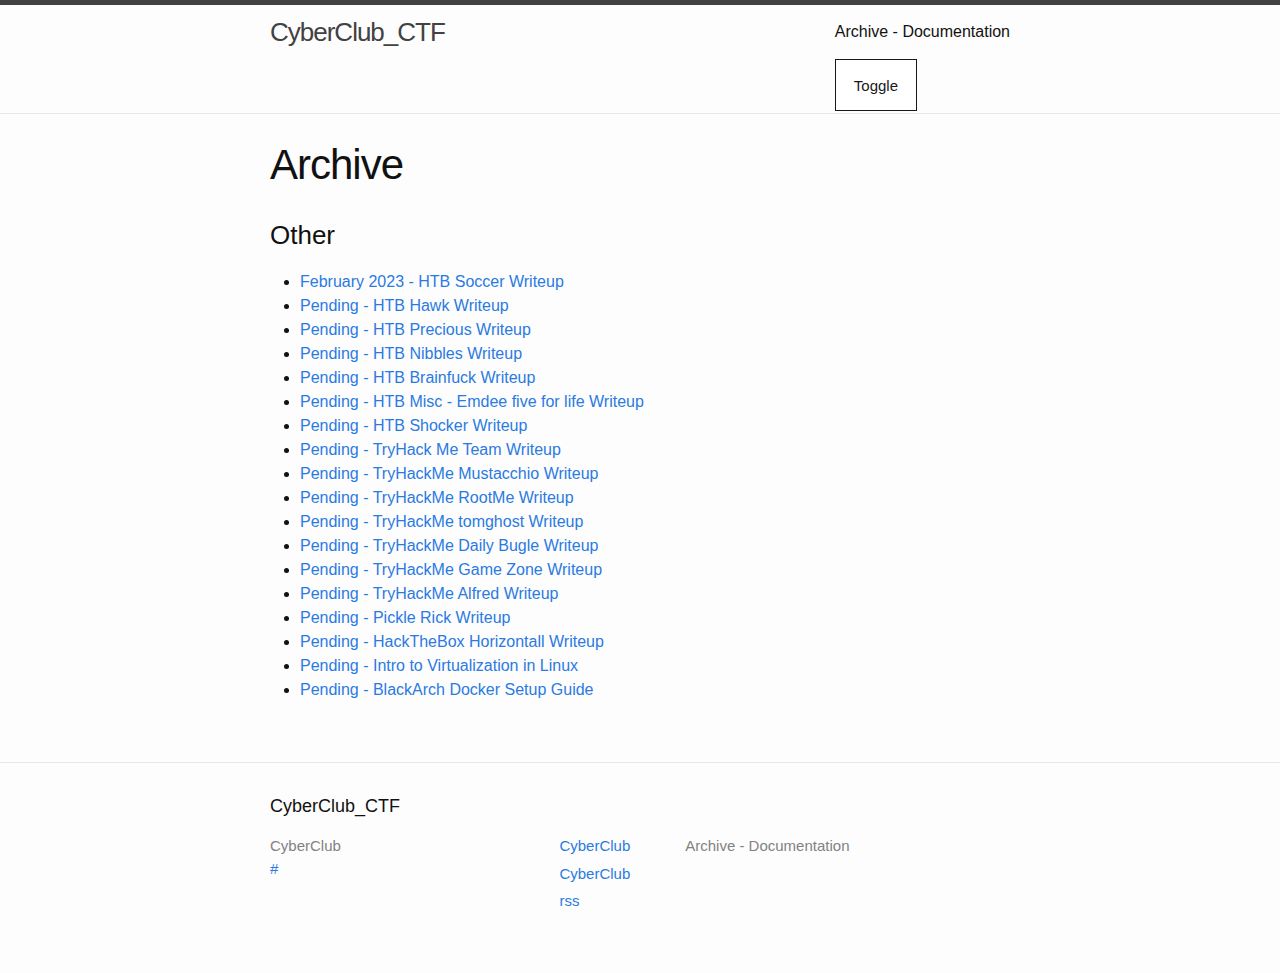
<file: Forum - Guide/Archive/index.html>
<!DOCTYPE html>
<html lang="en"><head>
  <meta charset="utf-8">
  <meta http-equiv="X-UA-Compatible" content="IE=edge">
  <meta name="viewport" content="width=device-width, initial-scale=1">

  <!-- for FF, Chrome, Opera -->
  <link rel="icon" type="image/png" href="images/CyberClub - Logo" sizes="16x16">
  <link rel="icon" type="image/png" href="images/CyberClub - Logo" sizes="32x32">

  <!-- for IE -->
  <link rel="icon" type="image/x-icon" href="images/CyberClub - Logo" >
  <link rel="shortcut icon" type="image/x-icon" href="images/CyberClub - Logo"/>

<title>Archive - Documetnations | CyberClub_CTF</title>

<link rel="stylesheet" href="style.css"><link href="#" title="CyberClub_CTF" />

</head><body><header class="site-header" role="banner">

  <div class="wrapper"><a class="site-title" rel="author" href="/">CyberClub_CTF</a><nav class="site-nav">
        <input type="checkbox" id="nav-trigger" class="nav-trigger" />
        <label for="nav-trigger">
          <span class="menu-icon">
            <svg viewBox="0 0 18 15" width="18px" height="15px">
              <path d="M18,1.484c0,0.82-0.665,1.484-1.484,1.484H1.484C0.665,2.969,0,2.304,0,1.484l0,0C0,0.665,0.665,0,1.484,0 h15.032C17.335,0,18,0.665,18,1.484L18,1.484z M18,7.516C18,8.335,17.335,9,16.516,9H1.484C0.665,9,0,8.335,0,7.516l0,0 c0-0.82,0.665-1.484,1.484-1.484h15.032C17.335,6.031,18,6.696,18,7.516L18,7.516z M18,13.516C18,14.335,17.335,15,16.516,15H1.484 C0.665,15,0,14.335,0,13.516l0,0c0-0.82,0.665-1.483,1.484-1.483h15.032C17.335,12.031,18,12.695,18,13.516L18,13.516z"/>
            </svg>
          </span>
        </label>

        <div class="trigger"><a class="page-link" href="#">Archive - Documentation</a></div>
        <button class="button-57" role="button" onclick="myFunction()"><span class="text">Toggle</span><span>Color Mode</span></button>
      </nav></div>
</header>
<main class="page-content" aria-label="Content">
      <div class="wrapper">
        <article class="post">

  <header class="post-header">
    <h1 class="post-title" data-value="Archive">Archive</h1>
  </header>

  <div class="post-content">
    
<h3>Other</h3>
<ul>
    
      <li><a href="../Posts/index.html">February 2023 - HTB Soccer Writeup</a></li>
    
      <li><a href="#">Pending - HTB Hawk Writeup</a></li>
    
      <li><a href="#">Pending - HTB Precious Writeup</a></li>
    
      <li><a href="#">Pending - HTB Nibbles Writeup</a></li>
    
      <li><a href="#">Pending - HTB Brainfuck Writeup</a></li>
    
      <li><a href="#">Pending - HTB Misc - Emdee five for life Writeup</a></li>
    
      <li><a href="#">Pending - HTB Shocker Writeup</a></li>
    
      <li><a href="#">Pending - TryHack Me Team Writeup</a></li>
    
      <li><a href="#">Pending - TryHackMe Mustacchio Writeup</a></li>
    
      <li><a href="#">Pending - TryHackMe RootMe Writeup</a></li>
    
      <li><a href="#">Pending - TryHackMe tomghost Writeup</a></li>
    
      <li><a href="#">Pending - TryHackMe Daily Bugle Writeup</a></li>
    
      <li><a href="#">Pending - TryHackMe Game Zone Writeup</a></li>
    
      <li><a href="#">Pending - TryHackMe Alfred Writeup</a></li>
    
      <li><a href="#">Pending - Pickle Rick Writeup</a></li>
    
      <li><a href="#">Pending - HackTheBox Horizontall Writeup</a></li>
    
      <li><a href="#">Pending - Intro to Virtualization in Linux</a></li>
    
      <li><a href="#">Pending - BlackArch Docker Setup Guide</a></li>
    
  </ul>

  </div>

</article>

      </div>
    </main><footer class="site-footer h-card">
  <data class="u-url" href="/"></data>

  <div class="wrapper">

    <h2 class="footer-heading">CyberClub_CTF</h2>

    <div class="footer-col-wrapper">
      <div class="footer-col footer-col-1">
        <ul class="contact-list">
          <li class="p-name">CyberClub</li><li><a class="u-email" href="mailto:#">#</a></li></ul>
      </div>

      <div class="footer-col footer-col-2"><ul class="social-media-list"><li><a href="#"><svg class="svg-icon"><use xlink:href="#"></use></svg> <span class="username">CyberClub</span></a></li><li><a href="#"><svg class="svg-icon"><use xlink:href="#"></use></svg> <span class="username">CyberClub</span></a></li><li><a href="#"><svg class="svg-icon"><use xlink:href="#"></use></svg> <span>rss</span></a></li></ul>
</div>

      <div class="footer-col footer-col-3">
        <p>Archive - Documentation</p>
      </div>
    </div>

  </div>

</footer>

<script>
  function myFunction() {
     var element = document.body;
     element.classList.toggle("dark-mode");
  }
</script>

<script src="main.js"></script>

</body>

</html>
</file>
<file: Forum - Guide/Archive/style.css>
body,h1,h2,h3,h4,h5,h6,p,blockquote,pre,hr,dl,dd,ol,ul,figure {
    margin:0;
    padding:0
}

body {
    font:400 16px/1.5 -apple-system,BlinkMacSystemFont,"Segoe UI",Roboto,Helvetica,Arial,sans-serif,"Apple Color Emoji","Segoe UI Emoji","Segoe UI Symbol";
    color:#111;
    background-color:#fdfdfd;
    -webkit-text-size-adjust:100%;
    -webkit-font-feature-settings:"kern" 1;
    -moz-font-feature-settings:"kern" 1;
    -o-font-feature-settings:"kern" 1;
    font-feature-settings:"kern" 1;
    font-kerning:normal;display:flex;
    min-height:100vh;
    flex-direction:column;
}

.dark-mode {
    background-color: rgba(14, 13, 13, 0.918);
    color: white;
}

.dark-mode code {
    background-color: rgba(65, 63, 63, 0.233);
    color: white;
}

.dark-mode .site-title{
    background-color: rgb(218, 218, 218);
    color: white;
    border-radius: 10px;
}

.dark-mode .page-link{
    background-color: rgb(218, 218, 218);
    color: white;
    border-radius: 5px;
    padding: 2px;
}

h1:hover {
    background-color: white;
    color: black;
    padding: 1px;
    border-radius: 10px;
  }
  
  .button-57 {
    position: relative;
    overflow: hidden;
    border: 1px solid #18181a;
    color: #18181a;
    display: inline-block;
    font-size: 15px;
    line-height: 15px;
    padding: 18px 18px 17px;
    text-decoration: none;
    cursor: pointer;
    background: #fff;
    user-select: none;
    -webkit-user-select: none;
    touch-action: manipulation;
  }
  
  .button-57 span:first-child {
    position: relative;
    transition: color 600ms cubic-bezier(0.48, 0, 0.12, 1);
    z-index: 10;
  }
  
  .button-57 span:last-child {
    color: white;
    display: block;
    position: absolute;
    bottom: 0;
    transition: all 500ms cubic-bezier(0.48, 0, 0.12, 1);
    z-index: 100;
    opacity: 0;
    top: 50%;
    left: 50%;
    transform: translateY(225%) translateX(-50%);
    height: 14px;
    line-height: 13px;
  }
  
  .button-57:after {
    content: "";
    position: absolute;
    bottom: -50%;
    left: 0;
    width: 100%;
    height: 100%;
    background-color: black;
    transform-origin: bottom center;
    transition: transform 600ms cubic-bezier(0.48, 0, 0.12, 1);
    transform: skewY(9.3deg) scaleY(0);
    z-index: 50;
  }
  
  .button-57:hover:after {
    transform-origin: bottom center;
    transform: skewY(9.3deg) scaleY(2);
  }
  
  .button-57:hover span:last-child {
    transform: translateX(-50%) translateY(-100%);
    opacity: 1;
    transition: all 900ms cubic-bezier(0.48, 0, 0.12, 1);
  }

h1,h2,h3,h4,h5,h6,p,blockquote,pre,ul,ol,dl,figure,.highlight {
    margin-bottom:15px
}

main {
    display:block
} 

img {
    max-width:100%;
    vertical-align:middle
}

figure>img {
    display:block
}

figcaption {
    font-size:14px
}

ul,ol {
    margin-left:30px
}

li>ul,li>ol {
    margin-bottom:0
}

h1,h2,h3,h4,h5,h6 {
    font-weight:400
}

a {
    color:#2a7ae2;
    text-decoration:none
}

a:visited {
    color:#1756a9
}

a:hover {
    color:#111;
    text-decoration:underline
}

.social-media-list a:hover {
    text-decoration:none
}

.social-media-list a:hover .username {
    text-decoration:underline
}

blockquote {
    color:#828282;
    border-left:4px solid #e8e8e8;
    padding-left:15px;
    font-size:18px;
    letter-spacing:-1px;
    font-style:italic
}

blockquote>:last-child {
    margin-bottom:0
}

pre,code {
    font-size:15px;
    border:1px solid #e8e8e8;
    border-radius:3px;
    background-color:#eef
}

code {
    padding:1px 5px
}

pre {
    padding:8px 12px;
    overflow-x:auto
}

pre>code {
    border:0;
    padding-right:0;
    padding-left:0
}

.wrapper {
    max-width:-webkit-calc(800px - (30px * 2));
    max-width:calc(800px - (30px * 2));
    margin-right:auto;
    margin-left:auto;
    padding-right:30px;
    padding-left:30px
}

@media screen and (max-width: 800px) {
    .wrapper{max-width:-webkit-calc(800px - (30px));
        max-width:calc(800px - (30px));
        padding-right:15px;
        padding-left:15px
    }}
    
    .wrapper:after,.footer-col-wrapper:after {
        content:"";
        display:table;
        clear:both
    }
    
    .svg-icon {
        width:16px;
        height:16px;
        display:inline-block;
        fill:#828282;
        padding-right:5px;
        vertical-align:text-top
    }
    
    .social-media-list li+li {
        padding-top:5px
    }
    
    table {
        margin-bottom:30px;
        width:100%;
        text-align:left;
        color:#3f3f3f;
        border-collapse:collapse;
        border:1px solid #e8e8e8
    }
    
    table tr:nth-child(even) {
        background-color:#f7f7f7
    }
    
    table th,table td {
        padding:10px 15px
    }
    
    table th {
        background-color:#f0f0f0;
        border:1px solid #dedede;
        border-bottom-color:#c9c9c9
    }
    
    table td {
        border:1px solid #e8e8e8
    }
    
    .site-header {
        border-top:5px solid #424242;
        border-bottom:1px solid #e8e8e8;
        min-height:55.95px;
        position:relative
    }
    
    .site-title {
        font-size:26px;
        font-weight:300;
        line-height:54px;
        letter-spacing:-1px;
        margin-bottom:0;
        float:left
    }
    
    .site-title,.site-title:visited {
        color:#424242
    }
    
    .site-nav {
        float:right;
        line-height:54px
    }
    
    .site-nav .nav-trigger {
        display:none
    }
    
    .site-nav .menu-icon {
        display:none
    }
    
    .site-nav .page-link {
        color:#111;
        line-height:1.5
    }
    
    .site-nav .page-link:not(:last-child) {
        margin-right:20px
    }
    
    @media screen and (max-width: 600px) {
        .site-nav{position:absolute;
            top:9px;
            right:15px;
            background-color:#fdfdfd;
            border:1px solid #e8e8e8;
            border-radius:5px;
            text-align:right 
        }
        
        .site-nav label[for="nav-trigger"] {
            display:block;
            float:right;
            width:36px;
            height:36px;
            z-index:2;
            cursor:pointer
        }
        
        .site-nav .menu-icon {
            display:block;
            float:right;
            width:36px;
            height:26px;
            line-height:0;
            padding-top:10px;
            text-align:center
        }
        
        .site-nav .menu-icon>svg {
            fill:#424242
        }
        
        .site-nav input ~ .trigger {
            clear:both;
            display:none
        }
        
        .site-nav input:checked ~ .trigger {
            display:block;
            padding-bottom:5px
        }
        
        .site-nav .page-link {
            display:block;
            padding:5px 10px;
            margin-left:20px
        }
        
        .site-nav .page-link:not(:last-child) {
            margin-right:0
        }}
        
        .site-footer {
            border-top:1px solid #e8e8e8;
            padding:30px 0
        }
        
        .footer-heading {
            font-size:18px;
            margin-bottom:15px
        }
        
        .contact-list,.social-media-list {
            list-style:none;
            margin-left:0
        }
        
        .footer-col-wrapper {
            font-size:15px;
            color:#828282;
            margin-left:-15px
        }
        
        .footer-col {
            float:left;
            margin-bottom:15px;
            padding-left:15px
        }
        
        .footer-col-1 {
            width:-webkit-calc(35% - (30px / 2));
            width:calc(35% - (30px / 2))
        }
        
        .footer-col-2 {
            width:-webkit-calc(20% - (30px / 2));
            width:calc(20% - (30px / 2))
        }
        
        .footer-col-3 {
            width:-webkit-calc(45% - (30px / 2));
            width:calc(45% - (30px / 2))
        }
        
        @media screen and (max-width: 800px) {
            .footer-col-1,.footer-col-2 {
                width:-webkit-calc(50% - (30px / 2));
                width:calc(50% - (30px / 2))
            }
            
            .footer-col-3 {
                width:-webkit-calc(100% - (30px / 2));width:calc(100% - (30px / 2))
            }
        }
        
        @media screen and (max-width: 600px) {
            .footer-col {
                float:none;
                width:-webkit-calc(100% - (30px / 2));
                width:calc(100% - (30px / 2))
            }
        }
        
        .page-content {
            padding:30px 0;
            flex:1
        }
        
        .page-heading {
            font-size:32px
        }
        
        .post-list-heading {
            font-size:28px
        }
        
        .post-list {
            margin-left:0;
            list-style:none
        }
        
        .post-list>li {
            margin-bottom:30px
        }
        
        .post-meta {
            font-size:14px;
            color:#828282
        }
        
        .post-link {
            display:block;
            font-size:24px
        }
        
        .post-header {
            margin-bottom:30px
        }
        
        .post-title {
            font-size:42px;
            letter-spacing:-1px;
            line-height:1
        }
        
        @media screen and (max-width: 800px) {
            .post-title {
                font-size:36px
            }}
            
            .post-content {
                margin-bottom:30px
            }
            
            .post-content h2 {
                font-size:32px
            }
            
            @media screen and (max-width: 800px) {
                .post-content h2 {
                    font-size:28px
                }}
                
                .post-content h3 {
                    font-size:26px
                }
                
                @media screen and (max-width: 800px) {
                    .post-content h3 {
                        font-size:22px
                    }}
                    
                    .post-content h4 {
                        font-size:20px
                    }
                    
                    @media screen and (max-width: 800px) {
                        .post-content h4 {
                            font-size:18px
                        }
                    }
                    .highlight {
                        background:#fff
                    }
                    
                    .highlighter-rouge .highlight {
                        background:#eef
                    }
                    
                    .highlight .c {
                        color:#998;
                        font-style:italic
                    }
                    
                    .highlight .err {
                        color:#a61717;
                        background-color:#e3d2d2
                    }
                    
                    .highlight .k {
                        font-weight:bold
                    }
                    
                    .highlight .o {
                        font-weight:bold
                    }
                    
                    .highlight .cm {
                        color:#998;
                        font-style:italic
                    }
                    
                    .highlight .cp {
                        color:#999;
                        font-weight:bold
                    }
                    
                    .highlight .c1 {
                        color:#998;
                        font-style:italic
                    }
                    
                    .highlight .cs {
                        color:#999;
                        font-weight:bold;
                        font-style:italic
                    }
                    
                    .highlight .gd {
                        color:#000;
                        background-color:#fdd
                    }
                    
                    .highlight .gd .x {
                        color:#000;
                        background-color:#faa
                    }
                    
                    .highlight .ge {
                        font-style:italic
                    }
                    
                    .highlight .gr {
                        color:#a00
                    }
                    
                    .highlight .gh {
                        color:#999
                    }
                    
                    .highlight .gi {
                        color:#000;
                        background-color:#dfd
                    }
                    
                    .highlight .gi .x {
                        color:#000;
                        background-color:#afa
                    }
                    
                    .highlight .go {
                        color:#888
                    }
                    
                    .highlight .gp {
                        color:#555
                    }
                    
                    .highlight .gs {
                        font-weight:bold
                    }
                    
                    .highlight .gu {
                        color:#aaa
                    }
                    
                    .highlight .gt {
                        color:#a00
                    }
                    
                    .highlight .kc {
                        font-weight:bold
                    }
                    
                    .highlight .kd {
                        font-weight:bold
                    }
                    
                    .highlight .kp {
                        font-weight:bold
                    }
                    
                    .highlight .kr {
                        font-weight:bold
                    }
                    
                    .highlight .kt {
                        color:#458;
                        font-weight:bold
                    }
                    
                    .highlight .m {
                        color:#099
                    }
                    
                    .highlight .s {
                        color:#d14
                    }
                    
                    .highlight .na {
                        color:teal
                    }
                    
                    .highlight .nb {
                        color:#0086B3
                    }
                    
                    .highlight .nc {
                        color:#458;
                        font-weight:bold
                    }
                    
                    .highlight .no {
                        color:teal
                    }
                    
                    .highlight .ni {
                        color:purple
                    }
                    
                    .highlight .ne {
                        color:#900;
                        font-weight:bold
                    }
                    
                    .highlight .nf {
                        color:#900;
                        font-weight:bold
                    }
                    
                    .highlight .nn {
                        color:#555
                    }
                    
                    .highlight .nt {
                        color:navy
                    }
                    
                    .highlight .nv {
                        color:teal
                    }
                    
                    .highlight .ow {
                        font-weight:bold
                    }
                    
                    .highlight .w {
                        color:#bbb
                    }
                    
                    .highlight .mf {
                        color:#099
                    }
                    
                    .highlight .mh {
                        color:#099
                    }
                    
                    .highlight .mi {
                        color:#099
                    }
                    
                    .highlight .mo {
                        color:#099
                    }
                    
                    .highlight .sb {
                        color:#d14
                    }
                    
                    .highlight .sc {
                        color:#d14
                    }
                    
                    .highlight .sd {
                        color:#d14
                    }
                    
                    .highlight .s2 {
                        color:#d14
                    }
                    
                    .highlight .se {
                        color:#d14
                    }
                    
                    .highlight .sh {
                        color:#d14
                    }
                    
                    .highlight .si {
                        color:#d14
                    }
                    
                    .highlight .sx {
                        color:#d14
                    }
                    
                    .highlight .sr {
                        color:#009926
                    }
                    
                    .highlight .s1 {
                        color:#d14
                    }
                    
                    .highlight .ss {
                        color:#990073
                    }
                    
                    .highlight .bp {
                        color:#999
                    }
                    
                    .highlight .vc {
                        color:teal
                    }
                    
                    .highlight .vg {
                        color:teal
                    }
                    
                    .highlight .vi {
                        color:teal
                    }
                    
                    .highlight .il {
                        color:#099
                    }
</file>
